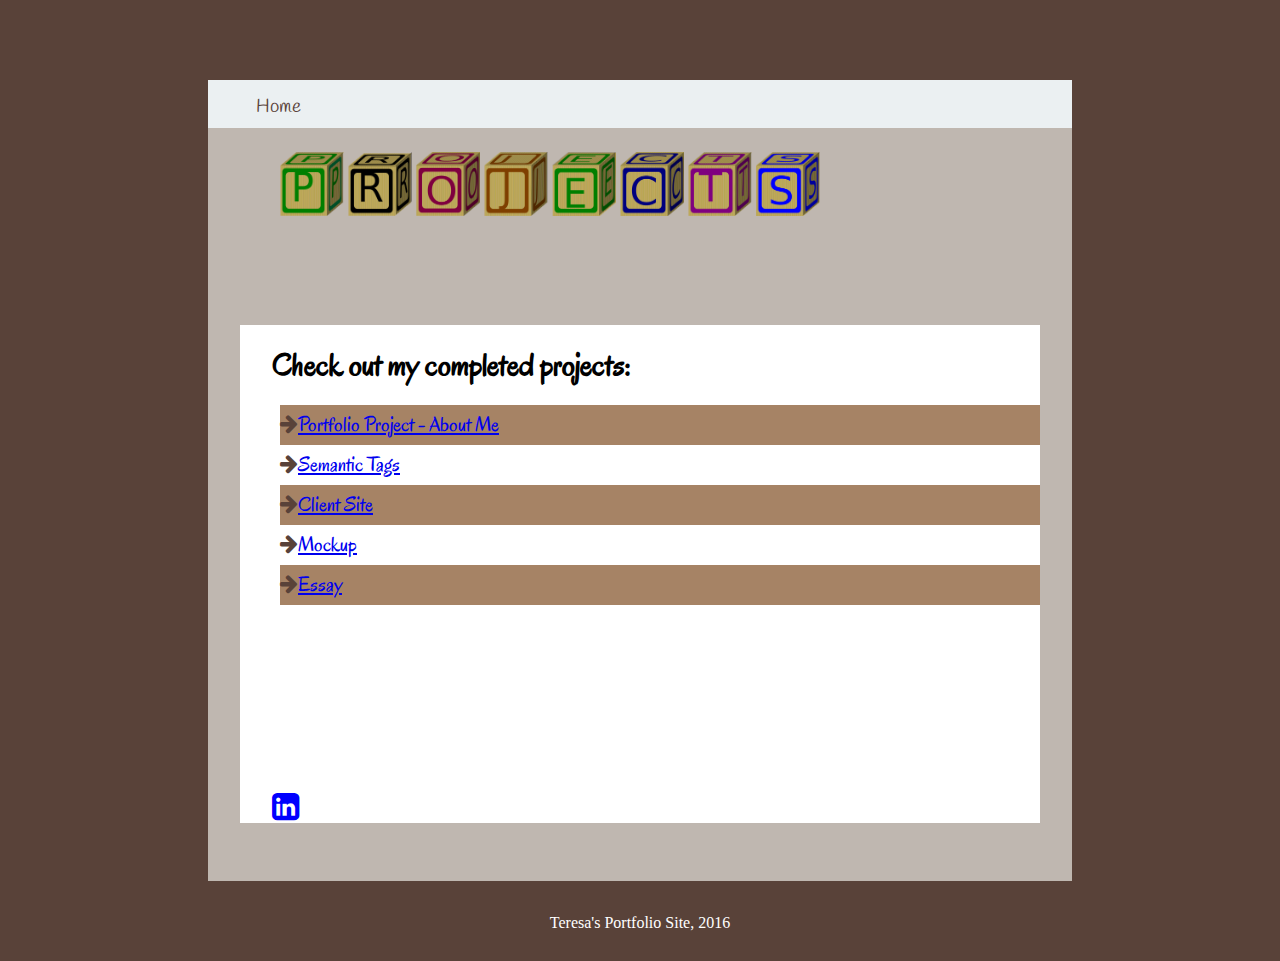
<file: projects.html>
<!DOCTYPE html>
<html lang="en">
  <head>
    <meta charset="utf-8">
    <meta name="viewport" content="width=device-width, initial-scale=1.0">
    <link rel="stylesheet" type="text/css" href="styles/normalize.css">
    <link href="https://fonts.googleapis.com/css?family=Handlee%7COregano" rel="stylesheet"> 
    <link href="https://fonts.googleapis.com/css?family=Handlee%7CSpecial+Elite" rel="stylesheet"> 
    <link rel="stylesheet" href="styles/first-stylesheet.css"> 
    <link rel="stylesheet" href="styles/font-awesome-4.7.0/css/font-awesome.min.css">
    <title>Projects</title>
  </head>
    <body>
      <main>
    <header>
        <div id="nav-container">
        <nav>
          <a href="../portfolio/index.html">Home</a>
        </nav>
        </div>
    </header>
            <div id="blocks">
                <img src="Images/p.jpg" alt="P Block">
                <img src="Images/r.jpg" alt="R Block">
                <img src="Images/o.jpg" alt="O Block">
                <img src="Images/j.jpg" alt="J Block">
                <img src="Images/e.jpg" alt="E Block">
                <img src="Images/c.jpg" alt="C Block">
                <img src="Images/t.jpg" alt="T Block">
                <img src="Images/s.jpg" alt="S Block">
            </div>
        <section>
            <h1>Check out my completed projects:</h1> 
        <ul>
            <li><i class="fa fa-arrow-right" aria-hidden="true"></i><a href="index.html">Portfolio Project - About Me</a></li>
            <li><i class="fa fa-arrow-right" aria-hidden="true"></i><a href="../../week1/semantic_tags/index.html">Semantic Tags</a></li>
            <li><i class="fa fa-arrow-right" aria-hidden="true"></i><a href="../clients-cat-site/index.html">Client Site</a></li>
            <li><i class="fa fa-arrow-right" aria-hidden="true"></i><a href="../stp-archery/index.html">Mockup</a></li>
            <li><i class="fa fa-arrow-right" aria-hidden="true"></i><a href="essay.html">Essay</a></li>
        </ul>
            <br>
            <br>
            <a href="https://www.linkedin.com/in/teresa-godat-9a78a8123"><i class="fa fa-linkedin-square" aria-hidden="true" style="color: blue;font-size: 2rem; padding-left: 2rem; padding-top: 8rem;"></i></a>
        </section>
      </main>
            <br>
      <footer>
          Teresa's Portfolio Site, 2016
      </footer>
  </body>
</html>
</file>
<file: styles/first-stylesheet.css>
html {
    font-size: 16px;
    margin-right: 13rem;
    margin-left: 13rem;
    background-color: #594239;
}

  body {
  margin: 0;
  padding: 0;
  overflow: hidden;
  overflow-y: scroll;
}
* {
    box-sizing: border-box;
}

aside {
    float: right;
    box-sizing: border-box;
    display: -webkit-flex;
    display: flex;
    -webkit-justify-content: space-around;
    justify-content: space-around;
    flex-direction: row;
    flex-wrap: wrap;
    width: 20%;
    width: 100;
    max-width:20%;
    max-height: auto;
    margin-top: 8rem;
    margin-right: 5rem;
    padding-right: 2rem;
    text-align: center;
    background-color: #EBF0F2;
    
}

aside a {
    text-align: left;
}

aside img {
    float: none;
    height: 16rem;
    padding-left: 3.5rem;
    max-width:100%;
    max-height: auto;
}

#crossfade {
    position:relative;
    height:16rem;
    width:20rem;
    margin: 0 auto;
}

#blocks {padding-left: 4.5rem;
}
#blocks img {
    display: inline-block;
    height: 4rem;
    width: 4rem;
    margin-top: 2.5rem;
    margin-bottom: 2.5rem;
    margin-bottom: 2.5rem;  
}
  
#blocks:hover { transform: scale(1.1); }

body {
    background-color: #BFB7B0;
    margin-top:5rem;
    font-family: 'Handlee', cursive;
}

#content-container {
    display:inline-block;
    width: 800%;
    height: 100%;
    max-width: 100%;
    max-height: auto; 
}

#content-container h1 {
    text-align: center;
    max-width: 100%;
    height: auto;
}

#crossfade img {
    position:absolute;
    left:0;
    opacity: 1;   
    transition: opacity 2s ease-in-out;
}
 
#crossfade img.top:hover {
    opacity:0;
    float: none;
}

#crossfade img.top {
    width: 12rem;
}

footer  {
    clear: both;
    background-color: #594239;
    color: white;
    height: 4rem;
    font-family: fontawesome;
    text-align: center;
    padding-top: 2rem; 
    margin-top: -4rem;
    padding-bottom: 3rem;
}


header section {
    padding-bottom: 5rem;
}

h1 {
    padding-left: 2rem;
    max-width: 90%;
  
}


main {
    padding-bottom: 4.5rem;  
}


#nav-container {
    display: -webkit-flex;
    display: flex;
    -webkit-justify-content: space-between;
    justify-content: space-between;
    flex-flow: wrap;
    max-width: 100%;
    width: 100%;
    height: 2rem
    
   
}

nav {
    list-style-type: none;
    background-color:#EBF0F2;
    margin: 0;
    padding-left: 1rem;
    height: 3rem;
    max-width: 100%;
    width: 100%;
}

nav a {
    display: block;
    color: #594239;
    padding: 1rem 2rem;
    font-size: 1.2rem;
    text-decoration: none;
    max-width: 100%;
    height: 3rem;
    background-color: #EBF0F2;
  
  
}
nav ul {
    list-style-type: none;
    margin: 0;
    padding: 0;
    width: 100%;
}

nav a:hover:not(.active) {background-color: white;}

nav li {
    float: left;
}

nav li a {
    display: block;
    color: #594239;
    text-align: center;
    text-decoration: none;
}

#photo-container {
    display: flex;
    width: 100%;
    height: 5%;
    max-width: 100%;
    max-height: auto; 
    
}
#photo-container img {
    float: center;
    width: 100rem;
    height: 10rem;
    max-width: 100%;
    max-height: auto;  
    
}

section {

    font-family: 'Oregano', cursive;
    max-width: 100%; 
  
    background-color: white;
    border: solid 2rem #BFB7B0; 
    margin-top: 2rem;
}

section p {
    display: flex;
    padding-right: 2rem;
    padding-left: 2rem;
    padding-bottom: 1rem;
    font-size: 1.2rem;
    max-width: 100%;
    max-height: auto;
}

section h3 {
    font-size: 1.5rem; 
    padding-left: 2rem;
    max-width: 100%;
    max-height: auto;
}

span {
    font-size: 1rem;
    padding-left: 1rem;
}

ul {
    list-style-type: none;
    font-size: 1.3rem;
    line-height: 2.5rem;
} 
ul li:nth-child(even) {
    background: white;
    color: #594239;
}

ul li:nth-child(odd) {
  background: #A68365;
  color: #594239;
}
@media only screen and (max-width: 600px)  {
  
  html, body {
  margin: 0;
  padding: 0;
}
  
  header {
     height: 18rem;
      max-width: 100%;
  }

  h1 {
    margin-top: 2rem;
    font-size: 1.2rem;
    padding-right: 1rem;
  }
  h2 {
    font-family: 'Kreon', serif;
    letter-spacing: .5rem;
    text-align: center;
  }

    
  main {
    background-color: white;
    max-width: 100%;
  }
  
  img {
     max-width: 100;
     width: 2rem;
  }
  
  footer {
    padding-bottom: 3rem;
    background-color: #EBF0F2;
    color: #594239;
  }
  
  nav ul li {
    float: none;
    text-align: center;
     
}
  
  nav {
    max-width: 100%;
    height: 6rem;
    padding-right: 4rem;
  
  }

  
  main {
    max-height: 100%;
    max-width: 100%;
    padding-bottom: 5rem;
    margin-right: 2.5rem;
    margin-top: -15rem;
  }

  section {
    margin-bottom: -3rem;
    max-width: 100%;
  }
  
  section h3 {
    font-size: 1rem; 
  }
    
  section p {
    font-size: 1rem;
  }
}
</file>
